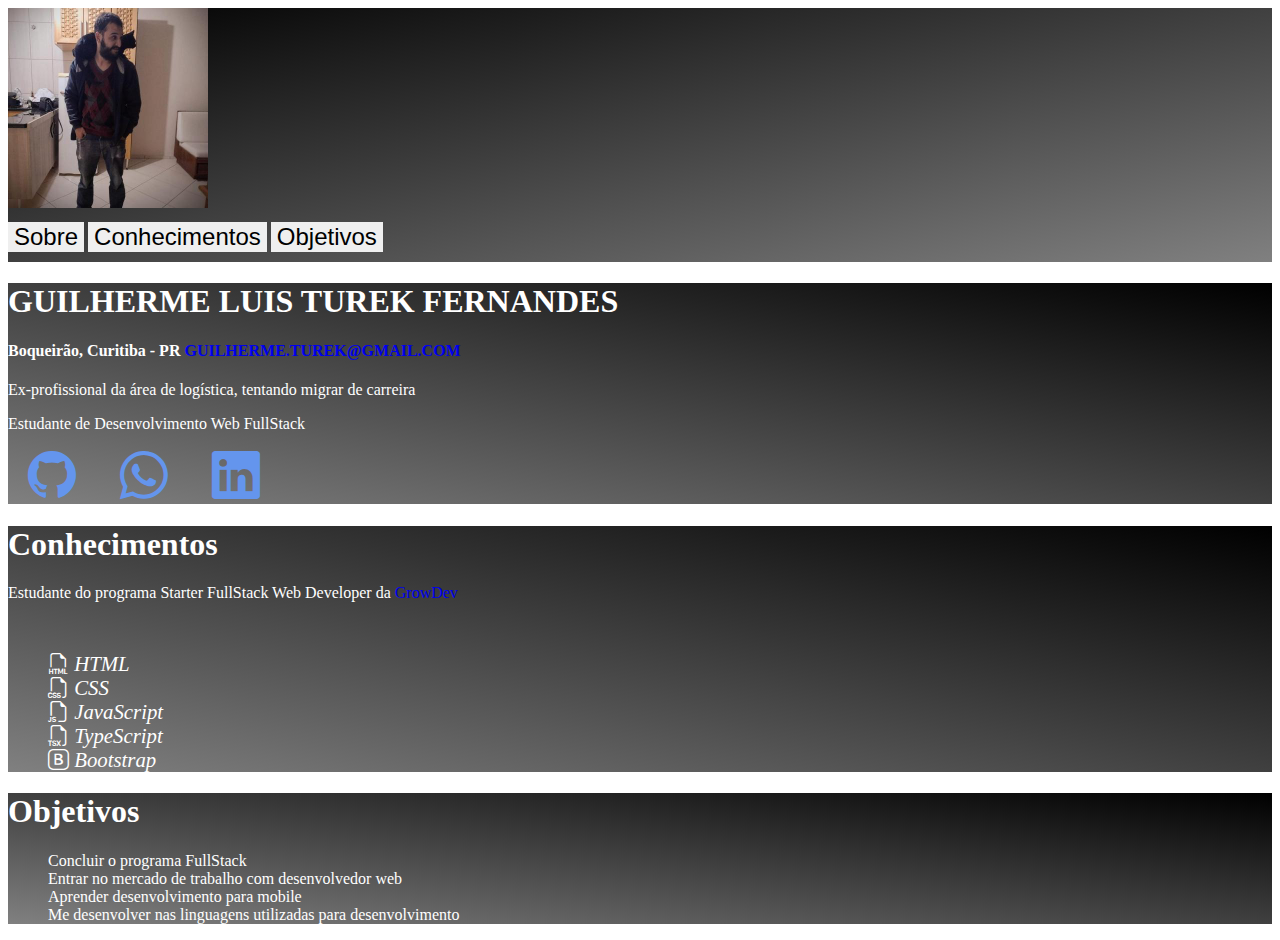
<file: index.html>
<!doctype html>
<html lang="pt-br">
  <head>
    <meta charset="utf-8">
    <meta name="viewport" content="width=device-width, initial-scale=1">
    <title>Bootstrap demo</title>
    <link href="https://cdn.jsdelivr.net/npm/bootstrap@5.2.2/dist/css/bootstrap.min.css" rel="stylesheet" integrity="sha384-Zenh87qX5JnK2Jl0vWa8Ck2rdkQ2Bzep5IDxbcnCeuOxjzrPF/et3URy9Bv1WTRi" crossorigin="anonymous">
    <link rel="stylesheet" href="https://cdn.jsdelivr.net/npm/bootstrap-icons@1.9.1/font/bootstrap-icons.css">
    <link rel="stylesheet" href="./assets/css/style.css">
    
  </head>
  <body>

    <main class="container-fluid">
      <div class="row vh-100">
        <div class="info col-12 d-flex flex-column pt-3 col-md-3 d-md-flex flex-md-column align-items-md-center justify-content-md-center">
          <img src="./assets/img/eu.jpeg" class="myphoto rounded-circle align-self-center">
          <nav class="navbar justify-content-around flex-md-column justify-content-md-center">
            <button class="btn" id="about">
              Sobre
            </button>
            <button class="btn" id="knowledge">
              Conhecimentos
            </button>
            <button class="btn" id="objective">
              Objetivos
            </button>
          </nav>
        </div>

        <div class="content about col-12 d-flex flex-column align-items-center justify-content-center pt-5 col-md-9 text-center">
          <h1>
            GUILHERME LUIS TUREK FERNANDES
          </h1>
          <h4>
            Boqueirão, Curitiba - PR
              <a href="mailto:guilherme.turek@gmail.com">
                GUILHERME.TUREK@GMAIL.COM
              </a>
          </h4>
          <p>
            Ex-profissional da área de logística, tentando migrar de carreira
          </p>
          <p>
            Estudante de Desenvolvimento Web FullStack
          </p>
          <div>
            <a href="https://github.com/Guilherme-Turek">
              <i class="bi bi-github icons"></i>
            </a>
            <a href="https://api.whatsapp.com/send?phone=5541991995905&text=Ol%C3%A1%2C%20deixe%20sua%20mensagem!!">
              <i class="bi bi-whatsapp icons"></i>
            </a>
            <a href="https://www.linkedin.com/in/guilherme-luis-078869232/">  
              <i class="bi bi-linkedin icons"></i>    
            </a>
          </div>
        </div>
        
        <div class="content knowledge col-12 d-none flex-column align-items-center justify-content-center pt-5 col-md-9 text-center">
          <h1>
              Conhecimentos
          </h1>
          <p>
              Estudante do programa Starter FullStack Web Developer da 
              <a href="https://www.growdev.com.br/starter">
                  GrowDev
              </a>
          </p>
          <br>
          <ul class="text-start d-flex">
              <div class="mx-5">
                  <li class="my-3">
                  <i class="bi bi-filetype-html" style="font-size: 1.3em;"> HTML</i>
                  </li>
                  <li class="my-3">
                      <i class="bi bi-filetype-css" style="font-size: 1.3em;"> CSS</i>
                  </li>
                  <li class="my-3">
                      <i class="bi bi-filetype-js" style="font-size: 1.3em;"> JavaScript</i>
                  </li>
              </div>
              <div class="mx-5">
                  <li class="my-3">
                  <i class="bi bi-filetype-tsx" style="font-size: 1.3em;"> TypeScript</i>
                  </li>
                  <li class="my-3">
                      <i class="bi bi-bootstrap" style="font-size: 1.3em;"> Bootstrap</i>
                  </li>
              </div>
          </ul>
      </div>

      <div class="content objective col-12 d-none flex-column align-items-center justify-content-center pt-5 col-md-9 text-center">
        <h1>
            Objetivos
        </h1>
        <p>
            <ul class="text-start">
                <li class="my-3">
                    Concluir o programa FullStack
                </li>
                <li class="my-3">
                    Entrar no mercado de trabalho com desenvolvedor web
                </li>
                <li class="my-3">
                    Aprender desenvolvimento para mobile
                </li>
                <li class="my-3">
                    Me desenvolver nas linguagens utilizadas para desenvolvimento
                </li>
            </ul>
        </p>
    </div>
      </div>
    </main>

    <script src="./assets/js/script.js"></script>
    <script src="https://cdn.jsdelivr.net/npm/bootstrap@5.2.2/dist/js/bootstrap.bundle.min.js" integrity="sha384-OERcA2EqjJCMA+/3y+gxIOqMEjwtxJY7qPCqsdltbNJuaOe923+mo//f6V8Qbsw3" crossorigin="anonymous"></script>
  </body>
</html>
</file>
<file: assets/css/style.css>
.myphoto {
    width: 200px;
}

.info{
    background: linear-gradient(to bottom right, black, grey);
}

button{
    margin: 10px 0 10px 0;
    text-decoration: none;
    color: black !important;
    font-size: 18pt !important;
    cursor: pointer;
    border: none !important;
}

button:hover{
    text-shadow: 5px 3px 3px black;
}

a{
    text-decoration: none;
}

.icons {
    margin: 0 20px;
    cursor:pointer;
    color: cornflowerblue;
    font-size: 3rem
}

.content{
    background: linear-gradient(to bottom left, black, grey);
    color: #fff;
}

ul{
    list-style: none;
}

@media screen and (max-width: 720px){
    .info{
        height: 30vh;
        background: linear-gradient(to bottom, black, grey);
    }

    a:hover{
        color: black;
        text-shadow: 2px 3px 3px black;
    }

    .content{
        height: 70vh;
        background: linear-gradient(to top, black, grey);
    }
}
</file>
